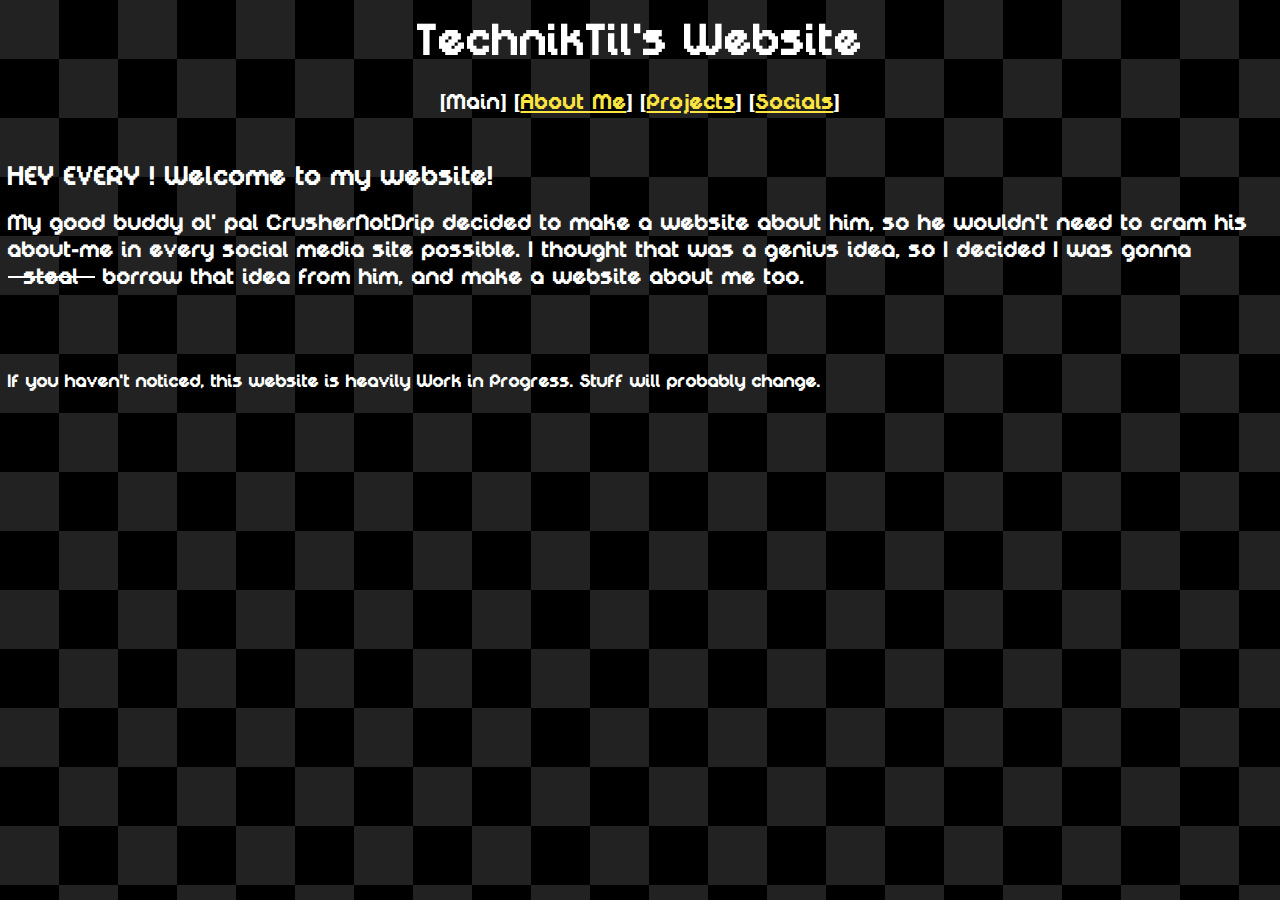
<file: index.html>
<!DOCTYPE html>
<html>
	<header>
		<title>TechnikTil's Website</title>
		<link rel="stylesheet" href="main.css">
		<script src="main.js"></script>
		<link rel="icon" href="assets/images/icon.png">
	</header>
	<body>
		<div class="centered" style="margin-top: 15px; font-weight: normal; font-size: 50px">
			TechnikTil's Website
		</div>
		<h2 class="centered" style="font-weight: normal">
			[<a>Main</a>]
			[<a class="yellow" href="./aboutMe.html">About Me</a>]
			[<a class="yellow" href="./projects.html">Projects</a>]
			[<a class="yellow" href="./socials.html">Socials</a>]
		</h2>
		<div style="margin-top: 45px; font-size: 30px">
			<span id="randomGreeting">Hello!</span> Welcome to my website!
		</div>
		<div style="margin-top: 15px; font-size: 25px">
			My good buddy ol' pal CrusherNotDrip decided to make a website
			about him, so he wouldn't need to cram his about-me in every social media site possible.
			I thought that was a genius idea, so I decided I was gonna
			<span class="goodStrike">steal</span> borrow that idea from him, and make a website about me too.
		</div>

		<div style="margin-top: 80px; font-size: 20px">
			If you haven't noticed, this website is heavily Work in Progress.
			<span id="stuffAlright">Stuff</span> will probably change.
		</div>
	</body>
</html>
</file>
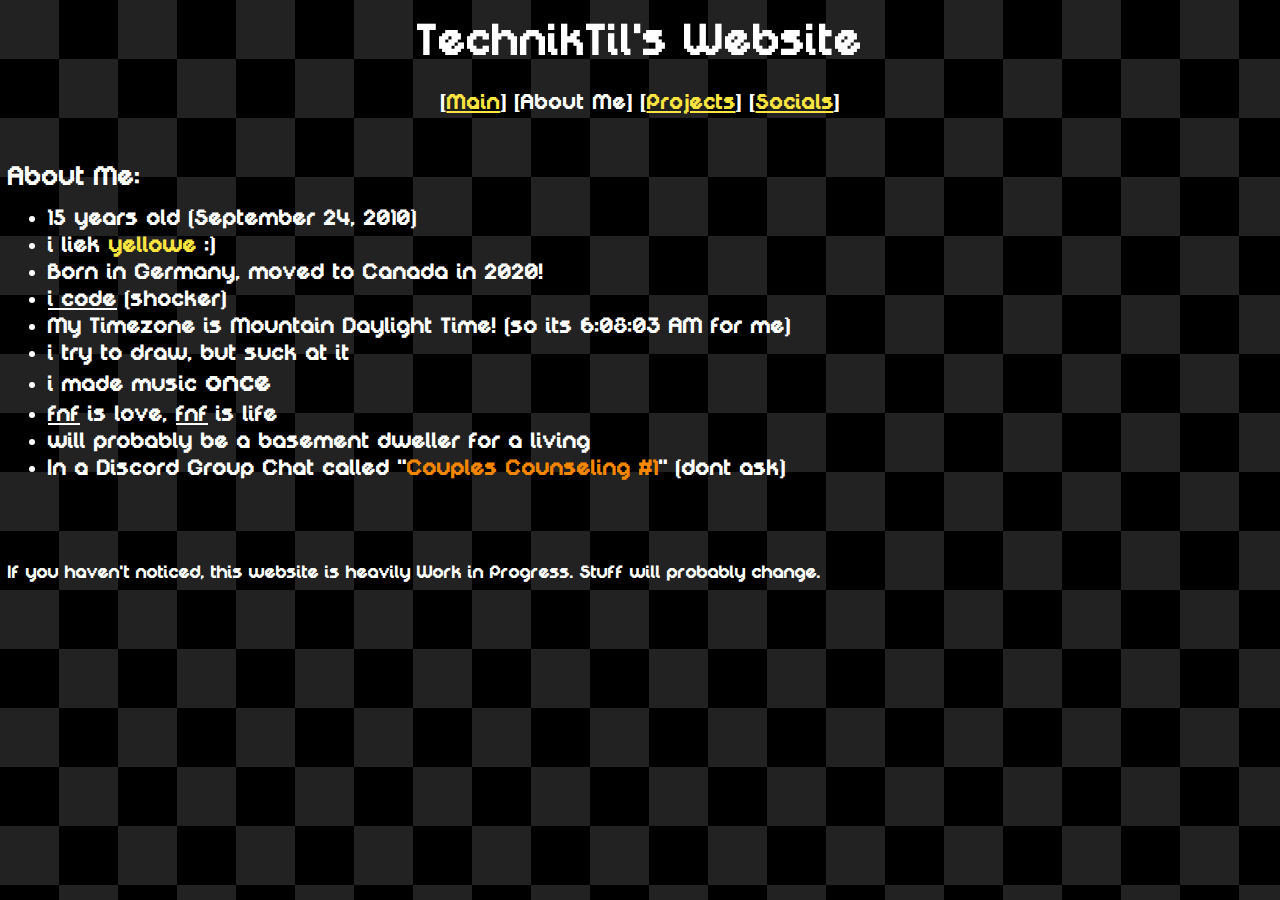
<file: aboutMe.html>
<!DOCTYPE html>
<html>
	<header>
		<title>TechnikTil's Website: About Me!</title>
		<link rel="stylesheet" href="main.css">
		<script src="main.js"></script>
		<script src="aboutMe.js"></script>
		<link rel="icon" href="assets/images/icon.png">
	</header>
	<body>
		<div class="centered" style="margin-top: 15px; font-weight: normal; font-size: 50px">
			TechnikTil's Website
		</div>
		<h2 class="centered" style="font-weight: normal">
			[<a class="yellow" href=".">Main</a>]
			[<a>About Me</a>]
			[<a class="yellow" href="./projects.html">Projects</a>]
			[<a class="yellow" href="./socials.html">Socials</a>]
		</h2>
		<div style="margin-top: 45px; font-size: 30px">
			About Me:
		</div>

		<ul style="margin-top: 10px; font-size: 25px">
			<li>
				<span id="tilAge">
					[my age... WHERES MY AGE???]
				</span>
				years old
				(<span id="tilBirthDate">my birthday... WHERES MY BIRTHDAY???</span>)
			</li>
			<li>i liek <span class="yellow">yellowe</span> :)</li>
			<li>Born in Germany, moved to Canada in 2020!</li>
			<li>
				<a href="https://github.com/TechnikTil">i code</a>
				(shocker)
			</li>
			<li>
				My Timezone is Mountain Daylight Time!
				(so its
				<span id="tilTime">
					[WHERES THE TIME????]
				</span>
				for me)
			</li>
			<li>i try to draw, but suck at it</li>
			<li>i made music <span style="font-size: 30px">once</span></li>
			<li>
				<a href="https://www.newgrounds.com/portal/view/770371">fnf</a>
				is love,
				<a href="https://www.newgrounds.com/portal/view/770371">fnf</a>
				is life
			</li>
			<li>will probably be a basement dweller for a living</li>
			<li>In a Discord Group Chat called "<span style="color: #F58700">Couples Counseling #1</span>" (dont ask)</li>
		</ul>

		<div style="margin-top: 80px; font-size: 20px">
			If you haven't noticed, this website is heavily Work in Progress.
			<span id="stuffAlright">Stuff</span> will probably change.
		</div>
	</body>
</html>
</file>
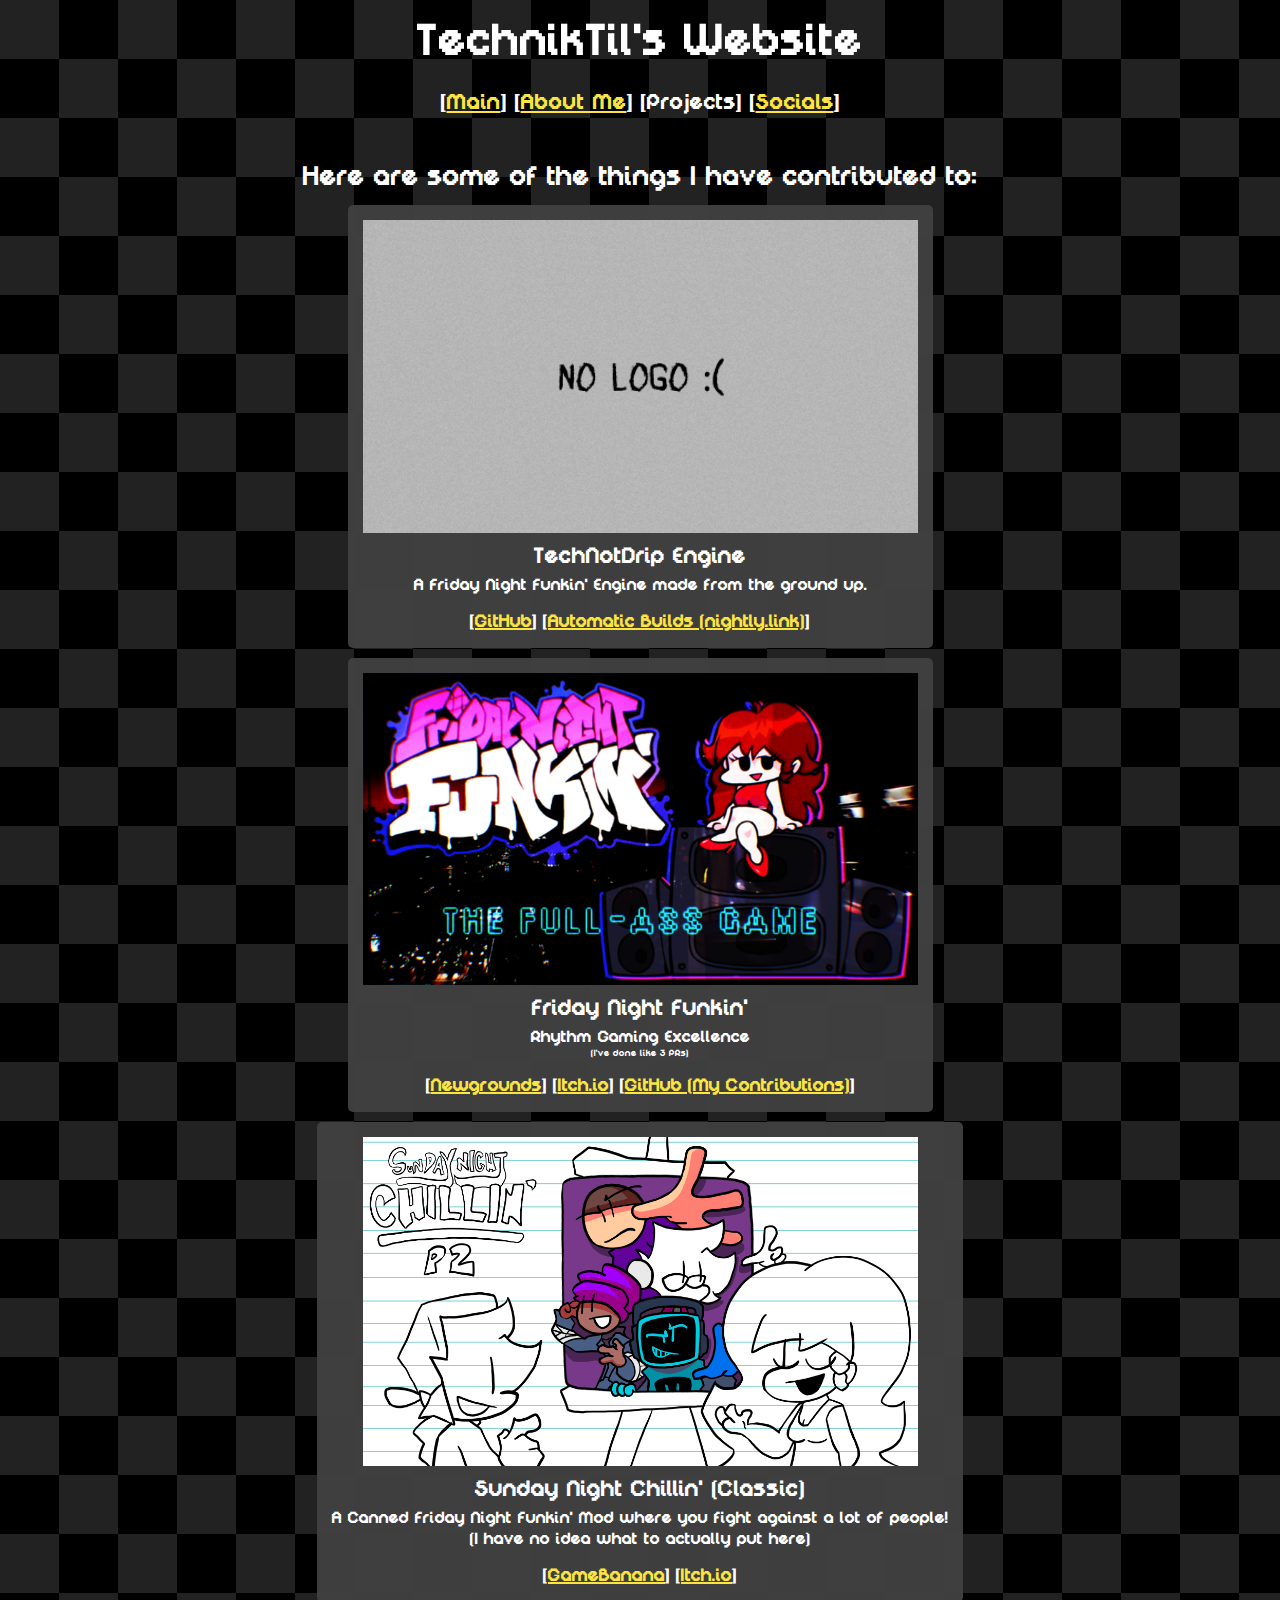
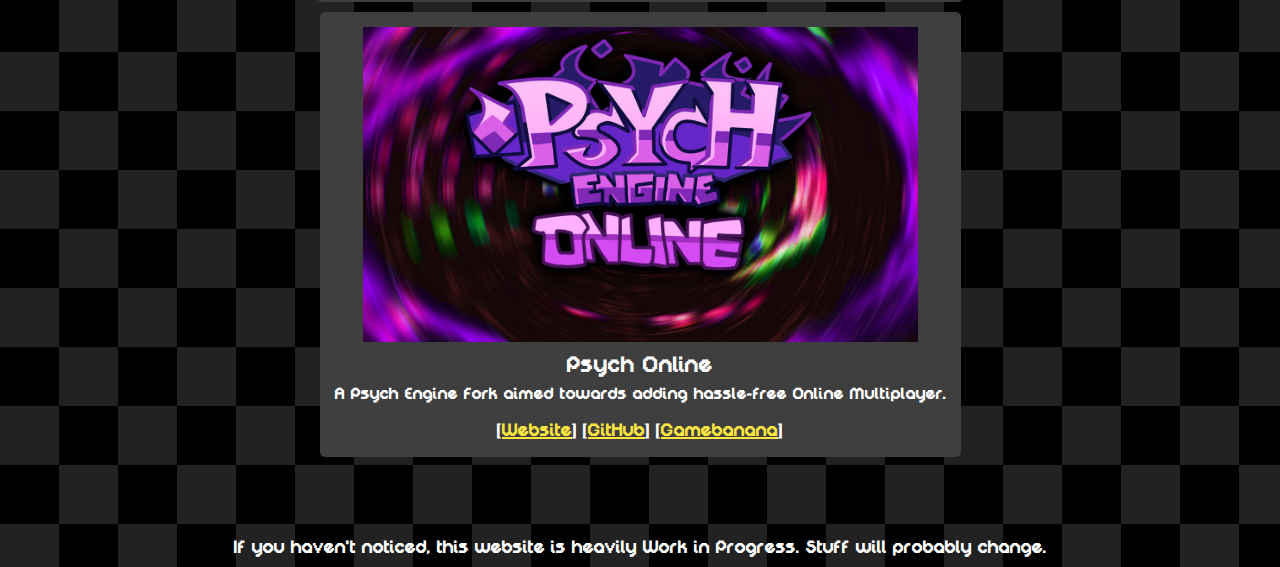
<file: projects.html>
<!DOCTYPE html>
<html>
	<header>
		<title>TechnikTil's Website: Projects!</title>
		<link rel="stylesheet" href="main.css">
		<script src="main.js"></script>
		<link rel="icon" href="assets/images/icon.png">
	</header>
	<body>
		<div class="centered" style="margin-top: 15px; font-weight: normal; font-size: 50px">
			TechnikTil's Website
		</div>
		<h2 class="centered" style="font-weight: normal">
			[<a class="yellow" href=".">Main</a>]
			[<a class="yellow" href="./aboutMe.html">About Me</a>]
			[<a>Projects</a>]
			[<a class="yellow" href="./socials.html">Socials</a>]
		</h2>
		<div style="margin-top: 45px; font-size: 30px" class="centered">
			Here are some of the things I have contributed to:
		</div>

		<div id="projects">
			<div class="project">
				<img src="assets/images/projects/no_logo.png" style="width: 555px; height: auto;">
				<div style="margin-top: 5px; font-size: 25px">TechNotDrip Engine</div>
				<div style="margin-top: 5px; font-size: 18px">A Friday Night Funkin' Engine made from the ground up.</div>
				<div class="centered" style="margin-top: 15px; font-size: 20px">
					[<a href="https://github.com/TilNotDrip/TechNotDrip-Engine" class="yellow">GitHub</a>]
					[<a href="https://nightly.link/TilNotDrip/TechNotDrip-Engine/workflows/main/alpha" class="yellow">Automatic Builds (nightly.link)</a>]
				</div>
			</div>

			<div class="project">
				<img src="assets/images/projects/fnf_fullassgame.png" style="width: 555px; height: auto;">
				<div style="margin-top: 5px; font-size: 25px">Friday Night Funkin'</div>
				<div style="margin-top: 5px; font-size: 18px">Rhythm Gaming Excellence</div>
				<div style="font-size: 10px">(I've done like 3 PRs)</div>
				<div class="centered" style="margin-top: 15px; font-size: 20px">
					[<a href="https://www.newgrounds.com/portal/view/770371" class="yellow">Newgrounds</a>]
					[<a href="https://ninja-muffin24.itch.io/funkin" class="yellow">Itch.io</a>]
					[<a href="https://github.com/FunkinCrew/Funkin/issues?q=author%3ATechnikTil%20is%3Apr" class="yellow">GitHub (My Contributions)</a>]
				</div>
			</div>

			<div class="project">
				<img src="assets/images/projects/sncbannerUPDATE2.png" style="width: 555px; height: auto;">
				<div style="margin-top: 5px; font-size: 25px">Sunday Night Chillin' (Classic)</div>
				<div style="margin-top: 5px; font-size: 18px">A Canned Friday Night Funkin' Mod where you fight against a lot of people!</div>
				<div style="font-size: 18px">(I have no idea what to actually put here)</div>
				<div class="centered" style="margin-top: 15px; font-size: 20px">
					[<a href="https://gamebanana.com/mods/531330" class="yellow">GameBanana</a>]
					[<a href="https://gameboy1969.itch.io/sunday-night-chillin" class="yellow">Itch.io</a>]
				</div>
			</div>

			<div class="project">
				<img src="assets/images/projects/psychOnline.jpg" style="width: 555px; height: auto;">
				<div style="margin-top: 5px; font-size: 25px">Psych Online</div>
				<div style="margin-top: 5px; font-size: 18px">A Psych Engine Fork aimed towards adding hassle-free Online Multiplayer.</div>
				<div class="centered" style="margin-top: 15px; font-size: 20px">
					[<a href="https://funkin.sniro.boo" class="yellow">Website</a>]
					[<a href="https://github.com/Snirozu/Funkin-Psych-Online" class="yellow">GitHub</a>]
					[<a href="https://gamebanana.com/mods/479714" class="yellow">Gamebanana</a>]
				</div>
			</div>
		</div>

		<div style="margin-top: 80px; font-size: 20px" class="centered">
			If you haven't noticed, this website is heavily Work in Progress.
			<span id="stuffAlright">Stuff</span> will probably change.
		</div>
	</body>
</html>
</file>
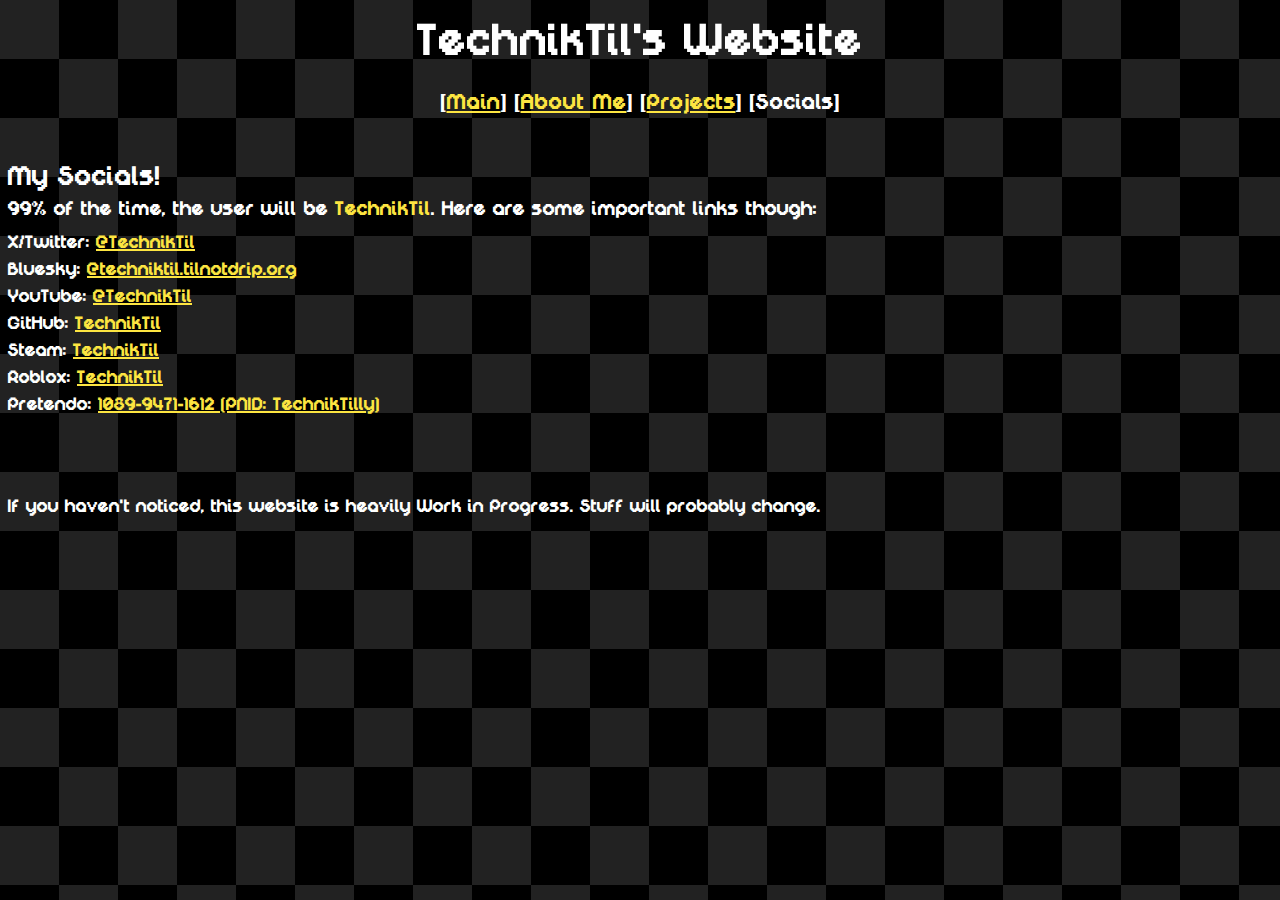
<file: socials.html>
<!DOCTYPE html>
<html>
	<header>
		<title>TechnikTil's Website: About Me!</title>
		<link rel="stylesheet" href="main.css">
		<script src="main.js"></script>
		<link rel="icon" href="assets/images/icon.png">
	</header>
	<body>
		<div class="centered" style="margin-top: 15px; font-weight: normal; font-size: 50px">
			TechnikTil's Website
		</div>
		<h2 class="centered" style="font-weight: normal">
			[<a class="yellow" href=".">Main</a>]
			[<a class="yellow" href="./aboutMe.html">About Me</a>]
			[<a class="yellow" href="./projects.html">Projects</a>]
			[<a>Socials</a>]
		</h2>

		<div style="margin-top: 45px; font-size: 30px">
			My Socials!
		</div>

		<div style="margin-top: 2px; font-size: 22px">
			99% of the time, the user will be <span class="yellow">TechnikTil</span>. Here are some important links though:
		</div>

		<div style="margin-top: 10px; font-size: 20px">
			<div style="margin-top: 5px;">
				X/Twitter: <a class="yellow" href="https://twitter.com/TechnikTil">@TechnikTil</a>
			</div>

			<div style="margin-top: 5px;">
				Bluesky: <a class="yellow" href="https://bsky.app/profile/techniktil.tilnotdrip.org">@techniktil.tilnotdrip.org</a>
			</div>

			<div style="margin-top: 5px;">
				YouTube: <a class="yellow" href="https://youtube.com/@TechnikTil">@TechnikTil</a>
			</div>

			<div style="margin-top: 5px;">
				GitHub: <a class="yellow" href="https://github.com/TechnikTil">TechnikTil</a>
			</div>

			<div style="margin-top: 5px;">
				Steam: <a class="yellow" href="https://steamcommunity.com/id/TechnikTil">TechnikTil</a>
			</div>

			<div style="margin-top: 5px;">
				Roblox: <a class="yellow" href="https://www.roblox.com/users/1550307894/profile">TechnikTil</a>
			</div>

			<div style="margin-top: 5px;">
				Pretendo: <a class="yellow" href="https://juxt.pretendo.network/users/1681274622">1089-9471-1612 (PNID: TechnikTilly)</a>
			</div>
		</div>

		<div style="margin-top: 80px; font-size: 20px">
			If you haven't noticed, this website is heavily Work in Progress.
			<span id="stuffAlright">Stuff</span> will probably change.
		</div>
	</body>
</html>
</file>
<file: main.css>
@font-face {
	font-family: 'DigitalDisco';
	src: url("./fonts/DigitalDisco.ttf") format('truetype');
	font-weight: normal;
	font-style: normal;
}

body {
	font-family: "DigitalDisco";
	background-color: black;

	background-image: url("assets/images/checkers.png");
    background-repeat: infinite;
    animation: backdropillusion 8s infinite;
    animation-timing-function: linear;

	color: white;
}

@keyframes backdropillusion {
    to {background-position: top 118px left 118px;}
}

a {
	color: white;
}

.yellow {
	color: #FDE541
}

.centered {
	text-align: center;
}

.goodStrike {
    text-decoration:line-through;
}

.project {
	margin-top: 10px;

	margin-left: auto;
    margin-right: auto;

    background-color: rgba(65, 65, 65, 0.95);
    border-radius: 5px;
    padding: 15px;
    width: max-content;
    height: max-content;

	text-align: center;
}

.goodStrike:before,
.goodStrike:after {
    content: "\00a0\00a0";
}
</file>
